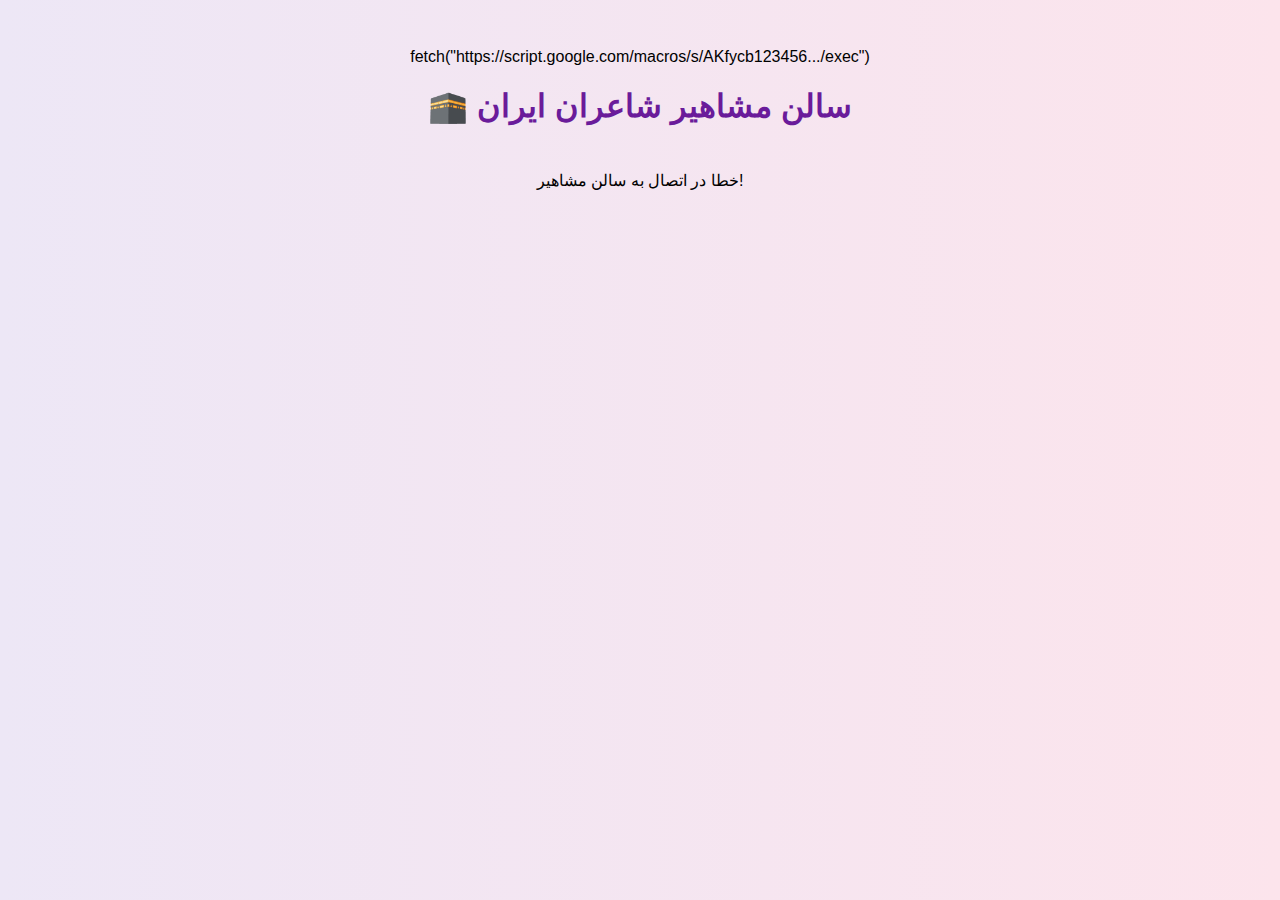
<file: poets.html>
fetch("https://script.google.com/macros/s/AKfycb123456.../exec") 
<!DOCTYPE html>
<html lang="fa">
<head>
  <meta charset="UTF-8">
  <title>سالن مشاهیر | صدای شاعر</title>
  <link rel="stylesheet" href="style.css">
  <style>
    body {
      font-family: 'Vazir', Tahoma, sans-serif;
      background: linear-gradient(to right, #ede7f6, #fce4ec);
      text-align: center;
      padding: 40px;
    }

    h1 {
      font-size: 2em;
      color: #6a1b9a;
      margin-bottom: 30px;
    }

    #poet-list {
      display: flex;
      flex-wrap: wrap;
      justify-content: center;
      gap: 20px;
    }

    .poet-card {
      background: white;
      border-radius: 16px;
      padding: 20px;
      width: 280px;
      box-shadow: 0 8px 16px rgba(0,0,0,0.15);
      transition: transform 0.3s;
    }

    .poet-card:hover {
      transform: scale(1.03);
    }

    .poet-card img {
      width: 100px;
      height: 100px;
      border-radius: 50%;
      object-fit: cover;
      box-shadow: 0 4px 8px rgba(0,0,0,0.2);
      margin-bottom: 10px;
    }

    .poet-card h3 {
      margin: 0;
      color: #4a148c;
    }

    .poet-card p {
      font-size: 0.9em;
      margin: 6px 0;
      color: #555;
    }

    .poet-card blockquote {
      font-style: italic;
      color: #7b1fa2;
      background: #f3e5f5;
      padding: 10px;
      border-radius: 8px;
      margin: 12px 0;
    }

    .poet-card a {
      display: inline-block;
      margin-top: 8px;
      text-decoration: none;
      color: white;
      background: #6a1b9a;
      padding: 6px 12px;
      border-radius: 8px;
      box-shadow: 0 4px 0 #4a148c;
    }

    .poet-card a:hover {
      background: #8e24aa;
    }
  </style>
</head>
<body>

  <h1>🕋 سالن مشاهیر شاعران ایران</h1>
  <div id="poet-list">در حال دریافت داده‌ها...</div>

  <script>
    fetch("https://script.google.com/macros/s/AKfyc123456.../exec") // 🔧 لینک API شیتت رو اینجا بذار
      .then(res => res.json())
      .then(data => {
        const container = document.getElementById("poet-list");
        container.innerHTML = ""; // پاک کردن متن اولیه

        data.forEach(poet => {
          if (poet.verified === "تایید‌شده") {
            let card = document.createElement("div");
            card.className = "poet-card";

            card.innerHTML = `
              <img src="${poet.photo}" alt="${poet.name}">
              <h3>${poet.name}</h3>
              <p>تخلص: ${poet.takhallos}</p>
              <blockquote>${poet.poem}</blockquote>
              <a href="${poet.page_link}">مشاهده صفحه شاعر</a>
            `;
            container.appendChild(card);
          }
        });

        if (container.innerHTML === "") {
          container.innerHTML = "<p>هنوز شاعری ثبت نشده یا تایید نشده است.</p>";
        }
      })
      .catch(err => {
        console.error("خطا در دریافت داده:", err);
        document.getElementById("poet-list").innerHTML = "<p>خطا در اتصال به سالن مشاهیر!</p>";
      });
  </script>

</body>
    </html>
</file>
<file: style.css>
```css
body {
    font-family: Arial, sans-serif;
    background-color: #f4f4f4;
    margin: 0;
    padding: 20px;
}

header {
    background: #333;
    color: #fff;
    padding: 10px 0;
    text-align: center;
}

nav a {
    color: #fff;
    margin: 0 15px;
    text-decoration: none;
}

main {
    max-width: 800px;
    margin: auto;
    background: #fff;
    padding: 20px;
    border-radius: 5px;
    box-shadow: 0 0 10px rgba(0, 0, 0, 0.1);
}

h2 {
    margin-top: 20px;
}

form {
    display: flex;
    flex-direction: column;
}

form input {
    margin-bottom: 10px;
    padding: 10px;
}

form button {
    padding: 10px;
    background: #333;
    color: #fff;
    border: none;
    cursor: pointer;
}
```
</file>
